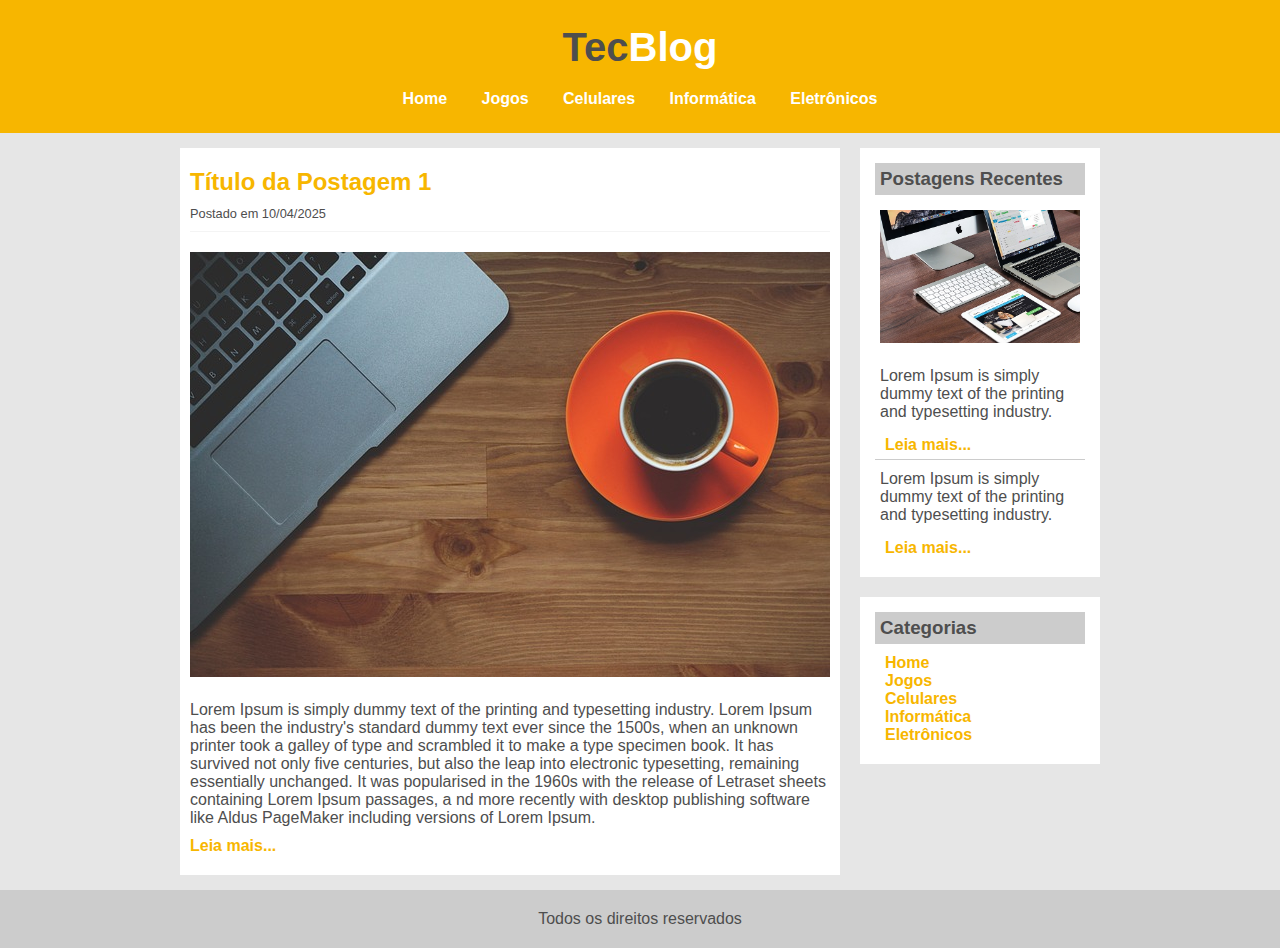
<file: Terceiro Projeto - TecBlog/index.html>
<!DOCTYPE html>
<html lang="en">
<head>
    <meta charset="UTF-8">
    <meta name="viewport" content="width=device-width, initial-scale=1.0">
    <link rel="stylesheet" href="style.css">
    <title>TecBlog - Home</title>
</head>
<body>
    <div id="head">
        <div id="logo">
            <div>
                <h1>Tec<span class="white">Blog</span></h1>
            </div>
        </div>
        <div id="lista-menu">
            <a href="index.html">Home</a>
            <a href="jogos.html">Jogos</a>
            <a href="celulares.html">Celulares</a>
            <a href="informatica.html">Informática</a>
            <a href="eletronicos.html">Eletrônicos</a>
        </div>
    </div>
    <div id="body">
        <div id="area-posts">
            <div class="post">
                <h2>Título da Postagem 1</h2>
                <div id="data-post">Postado em 10/04/2025</div>
                <img id="img1" src="imagens/imagem1.jpg">
                <p>
                    Lorem Ipsum is simply dummy text of the printing 
                    and typesetting industry. 
                    Lorem Ipsum has been the industry's standard 
                    dummy text ever since the 1500s, 
                    when an unknown printer took a galley of type 
                    and scrambled it to make a type specimen book. 
                    It has survived not only five centuries, 
                    but also the leap into electronic typesetting, 
                    remaining essentially unchanged. 
                    It was popularised in the 1960s with the release of 
                    Letraset sheets containing Lorem Ipsum passages, a
                    nd more recently with desktop publishing software 
                    like Aldus PageMaker including versions of Lorem Ipsum.
                </p>
                <a href="">Leia mais...</a>
            </div>
        </div>
        <div id="area-lateral">
            <div class="post-lateral">
                <h3>Postagens Recentes</h3>
                <img id="img2" src="imagens/imagem2.jpg">
                <div>
                    Lorem Ipsum is simply dummy text of the printing 
                    and typesetting industry. 
                </div>
                <div class="leia-mais"><a href="" >Leia mais...</a></div>
                <div>
                    Lorem Ipsum is simply dummy text of the printing 
                    and typesetting industry. 
                </div>
                <div><a href="">Leia mais...</a></div>
            </div>
            <div class="post-lateral">
                <h3>Categorias</h3>
                <div>
                    <a href="index.html">Home</a>
                    <br>
                    <a href="jogos.html">Jogos</a>
                    <br>
                    <a href="celulares.html">Celulares</a>
                    <br>
                    <a href="informatica.html">Informática</a>
                    <br>
                    <a href="eletronicos.html">Eletrônicos</a>
                </div>
            </div>
        </div>
    </div>
    <div id="rodape">
        Todos os direitos reservados
    </div>
</body>
</html>
</file>
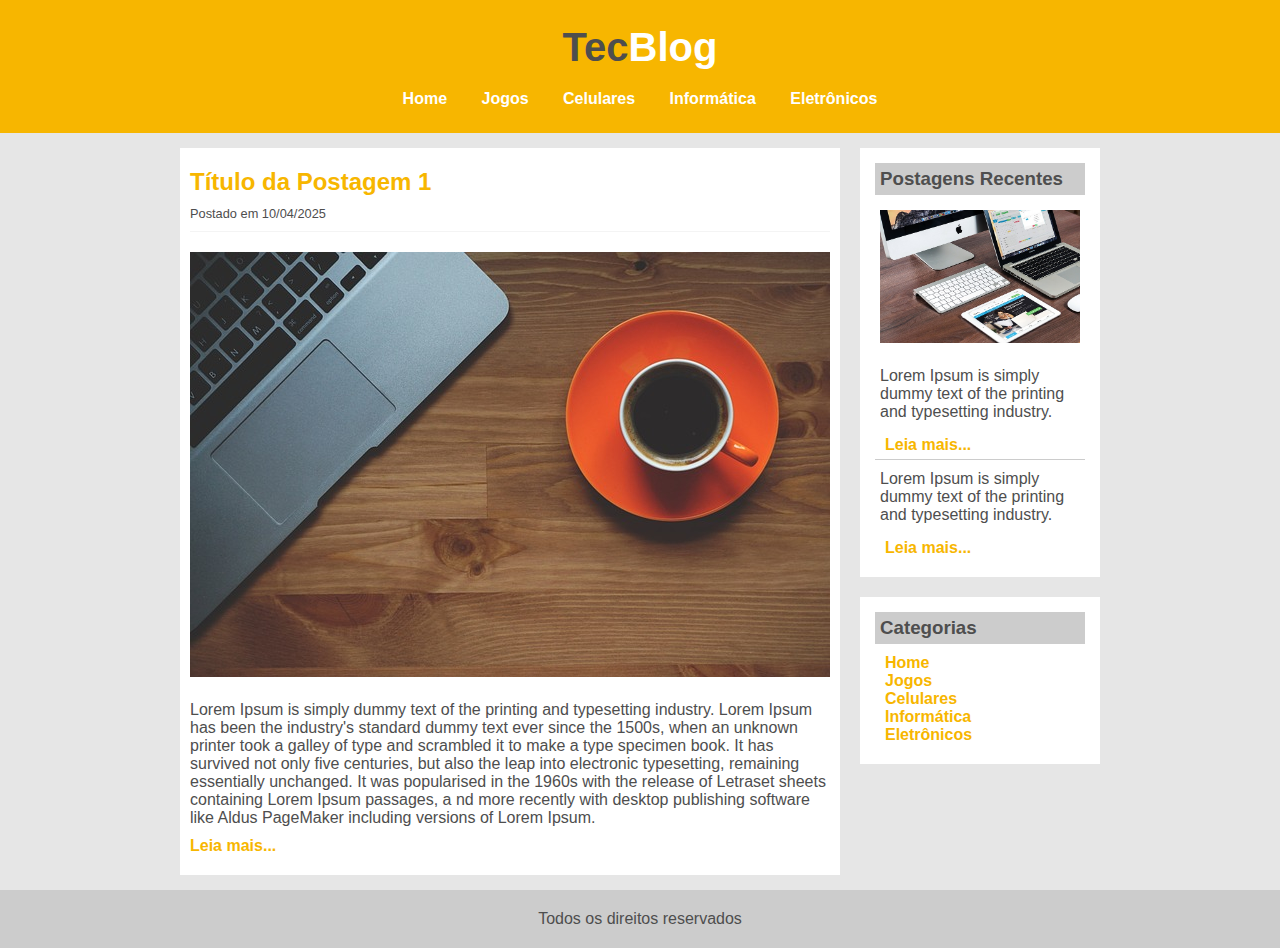
<file: Terceiro Projeto - TecBlog/celulares.html>
<!DOCTYPE html>
<html lang="en">
<head>
    <meta charset="UTF-8">
    <meta name="viewport" content="width=device-width, initial-scale=1.0">
    <link rel="stylesheet" href="style.css">
    <title>TecBlog - Celulares</title>
</head>
<body>
    <div id="head">
        <div id="logo">
            <div>
                <h1>Tec<span class="white">Blog</span></h1>
            </div>
        </div>
        <div id="lista-menu">
            <a href="index.html">Home</a>
            <a href="jogos.html">Jogos</a>
            <a href="celulares.html">Celulares</a>
            <a href="informatica.html">Informática</a>
            <a href="eletronicos.html">Eletrônicos</a>
        </div>
    </div>
    <div id="body">
        <div id="area-posts">
            <div class="post">
                <h2>Título da Postagem 1</h2>
                <div id="data-post">Postado em 10/04/2025</div>
                <img id="img1" src="imagens/imagem1.jpg">
                <p>
                    Lorem Ipsum is simply dummy text of the printing 
                    and typesetting industry. 
                    Lorem Ipsum has been the industry's standard 
                    dummy text ever since the 1500s, 
                    when an unknown printer took a galley of type 
                    and scrambled it to make a type specimen book. 
                    It has survived not only five centuries, 
                    but also the leap into electronic typesetting, 
                    remaining essentially unchanged. 
                    It was popularised in the 1960s with the release of 
                    Letraset sheets containing Lorem Ipsum passages, a
                    nd more recently with desktop publishing software 
                    like Aldus PageMaker including versions of Lorem Ipsum.
                </p>
                <a href="">Leia mais...</a>
            </div>
        </div>
        <div id="area-lateral">
            <div class="post-lateral">
                <h3>Postagens Recentes</h3>
                <img id="img2" src="imagens/imagem2.jpg">
                <div>
                    Lorem Ipsum is simply dummy text of the printing 
                    and typesetting industry. 
                </div>
                <div class="leia-mais"><a href="" >Leia mais...</a></div>
                <div>
                    Lorem Ipsum is simply dummy text of the printing 
                    and typesetting industry. 
                </div>
                <div><a href="">Leia mais...</a></div>
            </div>
            <div class="post-lateral">
                <h3>Categorias</h3>
                <div>
                    <a href="index.html">Home</a>
                    <br>
                    <a href="jogos.html">Jogos</a>
                    <br>
                    <a href="celulares.html">Celulares</a>
                    <br>
                    <a href="informatica.html">Informática</a>
                    <br>
                    <a href="eletronicos.html">Eletrônicos</a>
                </div>
            </div>
        </div>
    </div>
    <div id="rodape">
        Todos os direitos reservados
    </div>
</body>
</html>
</file>
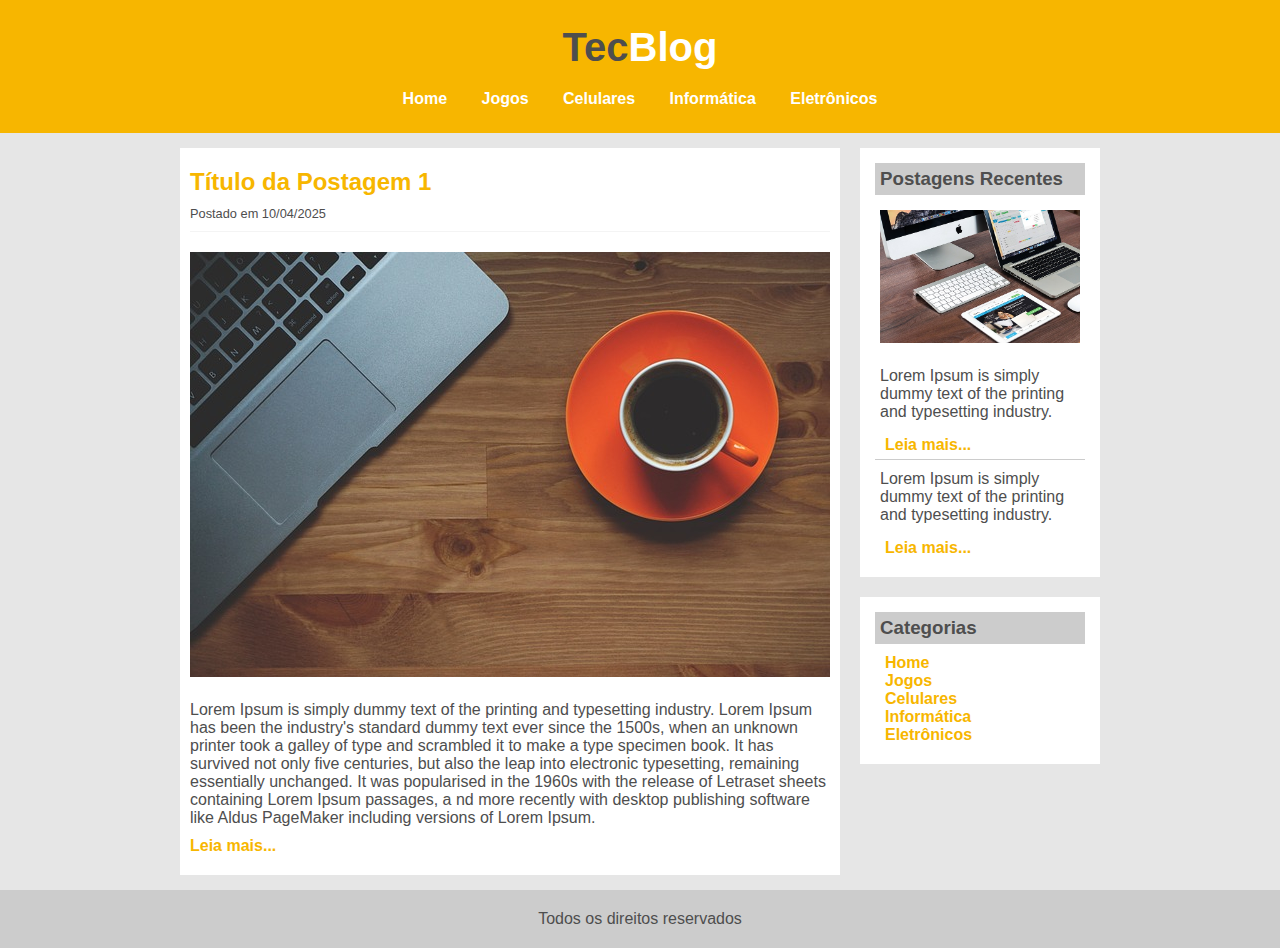
<file: Terceiro Projeto - TecBlog/eletronicos.html>
<!DOCTYPE html>
<html lang="en">
<head>
    <meta charset="UTF-8">
    <meta name="viewport" content="width=device-width, initial-scale=1.0">
    <link rel="stylesheet" href="style.css">
    <title>TecBlog - Elêtronicos</title>
</head>
<body>
    <div id="head">
        <div id="logo">
            <div>
                <h1>Tec<span class="white">Blog</span></h1>
            </div>
        </div>
        <div id="lista-menu">
            <a href="index.html">Home</a>
            <a href="jogos.html">Jogos</a>
            <a href="celulares.html">Celulares</a>
            <a href="informatica.html">Informática</a>
            <a href="eletronicos.html">Eletrônicos</a>
        </div>
    </div>
    <div id="body">
        <div id="area-posts">
            <div class="post">
                <h2>Título da Postagem 1</h2>
                <div id="data-post">Postado em 10/04/2025</div>
                <img id="img1" src="imagens/imagem1.jpg">
                <p>
                    Lorem Ipsum is simply dummy text of the printing 
                    and typesetting industry. 
                    Lorem Ipsum has been the industry's standard 
                    dummy text ever since the 1500s, 
                    when an unknown printer took a galley of type 
                    and scrambled it to make a type specimen book. 
                    It has survived not only five centuries, 
                    but also the leap into electronic typesetting, 
                    remaining essentially unchanged. 
                    It was popularised in the 1960s with the release of 
                    Letraset sheets containing Lorem Ipsum passages, a
                    nd more recently with desktop publishing software 
                    like Aldus PageMaker including versions of Lorem Ipsum.
                </p>
                <a href="">Leia mais...</a>
            </div>
        </div>
        <div id="area-lateral">
            <div class="post-lateral">
                <h3>Postagens Recentes</h3>
                <img id="img2" src="imagens/imagem2.jpg">
                <div>
                    Lorem Ipsum is simply dummy text of the printing 
                    and typesetting industry. 
                </div>
                <div class="leia-mais"><a href="" >Leia mais...</a></div>
                <div>
                    Lorem Ipsum is simply dummy text of the printing 
                    and typesetting industry. 
                </div>
                <div><a href="">Leia mais...</a></div>
            </div>
            <div class="post-lateral">
                <h3>Categorias</h3>
                <div>
                    <a href="index.html">Home</a>
                    <br>
                    <a href="jogos.html">Jogos</a>
                    <br>
                    <a href="celulares.html">Celulares</a>
                    <br>
                    <a href="informatica.html">Informática</a>
                    <br>
                    <a href="eletronicos.html">Eletrônicos</a>
                </div>
            </div>
        </div>
    </div>
    <div id="rodape">
        Todos os direitos reservados
    </div>
</body>
</html>
</file>
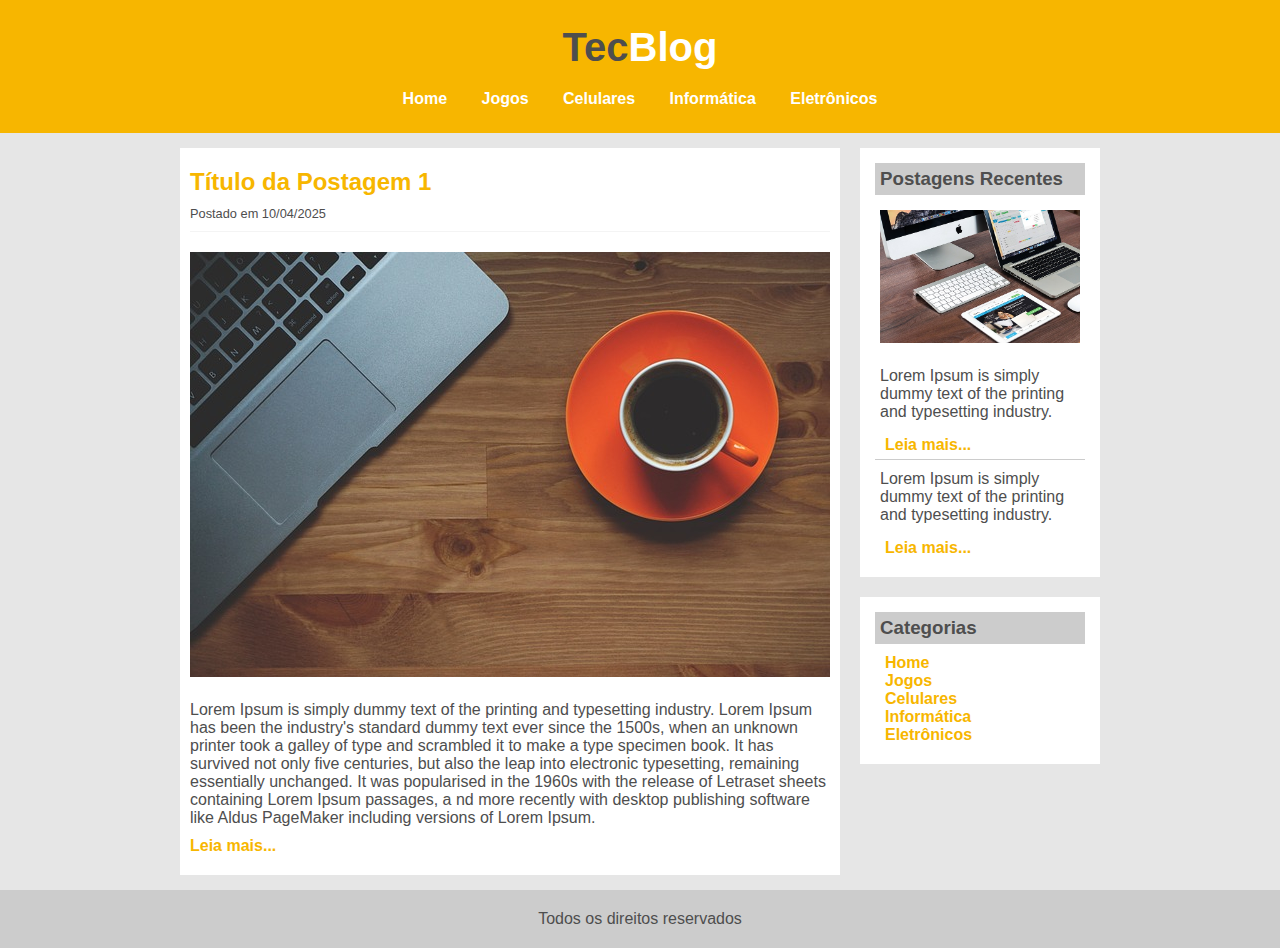
<file: Terceiro Projeto - TecBlog/informatica.html>
<!DOCTYPE html>
<html lang="en">
<head>
    <meta charset="UTF-8">
    <meta name="viewport" content="width=device-width, initial-scale=1.0">
    <link rel="stylesheet" href="style.css">
    <title>TecBlog - Informática</title>
</head>
<body>
    <div id="head">
        <div id="logo">
            <div>
                <h1>Tec<span class="white">Blog</span></h1>
            </div>
        </div>
        <div id="lista-menu">
            <a href="index.html">Home</a>
            <a href="jogos.html">Jogos</a>
            <a href="celulares.html">Celulares</a>
            <a href="informatica.html">Informática</a>
            <a href="eletronicos.html">Eletrônicos</a>
        </div>
    </div>
    <div id="body">
        <div id="area-posts">
            <div class="post">
                <h2>Título da Postagem 1</h2>
                <div id="data-post">Postado em 10/04/2025</div>
                <img id="img1" src="imagens/imagem1.jpg">
                <p>
                    Lorem Ipsum is simply dummy text of the printing 
                    and typesetting industry. 
                    Lorem Ipsum has been the industry's standard 
                    dummy text ever since the 1500s, 
                    when an unknown printer took a galley of type 
                    and scrambled it to make a type specimen book. 
                    It has survived not only five centuries, 
                    but also the leap into electronic typesetting, 
                    remaining essentially unchanged. 
                    It was popularised in the 1960s with the release of 
                    Letraset sheets containing Lorem Ipsum passages, a
                    nd more recently with desktop publishing software 
                    like Aldus PageMaker including versions of Lorem Ipsum.
                </p>
                <a href="">Leia mais...</a>
            </div>
        </div>
        <div id="area-lateral">
            <div class="post-lateral">
                <h3>Postagens Recentes</h3>
                <img id="img2" src="imagens/imagem2.jpg">
                <div>
                    Lorem Ipsum is simply dummy text of the printing 
                    and typesetting industry. 
                </div>
                <div class="leia-mais"><a href="" >Leia mais...</a></div>
                <div>
                    Lorem Ipsum is simply dummy text of the printing 
                    and typesetting industry. 
                </div>
                <div><a href="">Leia mais...</a></div>
            </div>
            <div class="post-lateral">
                <h3>Categorias</h3>
                <div>
                    <a href="index.html">Home</a>
                    <br>
                    <a href="jogos.html">Jogos</a>
                    <br>
                    <a href="celulares.html">Celulares</a>
                    <br>
                    <a href="informatica.html">Informática</a>
                    <br>
                    <a href="eletronicos.html">Eletrônicos</a>
                </div>
            </div>
        </div>
    </div>
    <div id="rodape">
        Todos os direitos reservados
    </div>
</body>
</html>
</file>
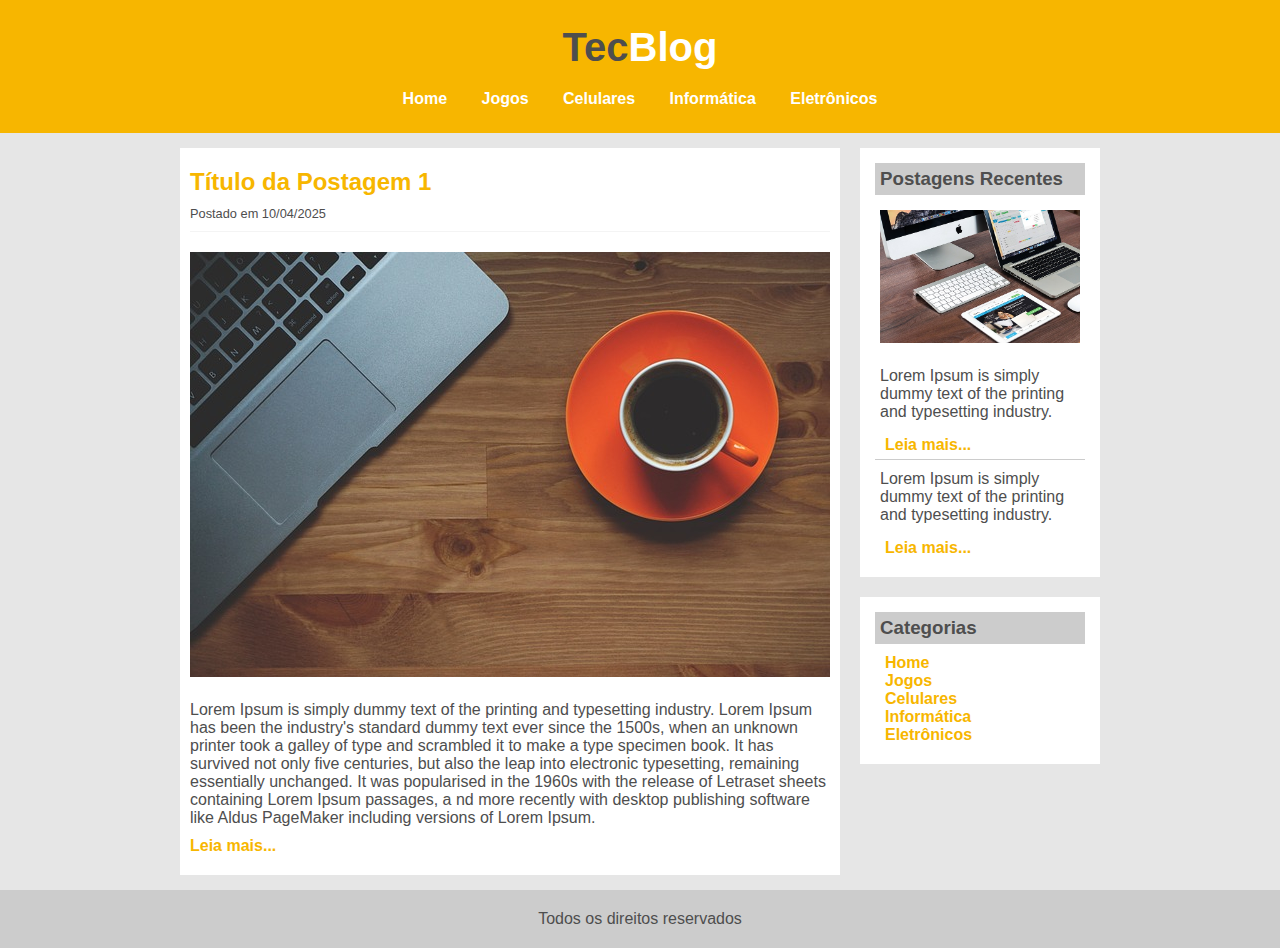
<file: Terceiro Projeto - TecBlog/jogos.html>
<!DOCTYPE html>
<html lang="en">
<head>
    <meta charset="UTF-8">
    <meta name="viewport" content="width=device-width, initial-scale=1.0">
    <link rel="stylesheet" href="style.css">
    <title>TecBlog - Jogos</title>
</head>
<body>
    <div id="head">
        <div id="logo">
            <div>
                <h1>Tec<span class="white">Blog</span></h1>
            </div>
        </div>
        <div id="lista-menu">
            <a href="index.html">Home</a>
            <a href="jogos.html">Jogos</a>
            <a href="celulares.html">Celulares</a>
            <a href="informatica.html">Informática</a>
            <a href="eletronicos.html">Eletrônicos</a>
        </div>
    </div>
    <div id="body">
        <div id="area-posts">
            <div class="post">
                <h2>Título da Postagem 1</h2>
                <div id="data-post">Postado em 10/04/2025</div>
                <img id="img1" src="imagens/imagem1.jpg">
                <p>
                    Lorem Ipsum is simply dummy text of the printing 
                    and typesetting industry. 
                    Lorem Ipsum has been the industry's standard 
                    dummy text ever since the 1500s, 
                    when an unknown printer took a galley of type 
                    and scrambled it to make a type specimen book. 
                    It has survived not only five centuries, 
                    but also the leap into electronic typesetting, 
                    remaining essentially unchanged. 
                    It was popularised in the 1960s with the release of 
                    Letraset sheets containing Lorem Ipsum passages, a
                    nd more recently with desktop publishing software 
                    like Aldus PageMaker including versions of Lorem Ipsum.
                </p>
                <a href="">Leia mais...</a>
            </div>
        </div>
        <div id="area-lateral">
            <div class="post-lateral">
                <h3>Postagens Recentes</h3>
                <img id="img2" src="imagens/imagem2.jpg">
                <div>
                    Lorem Ipsum is simply dummy text of the printing 
                    and typesetting industry. 
                </div>
                <div class="leia-mais"><a href="" >Leia mais...</a></div>
                <div>
                    Lorem Ipsum is simply dummy text of the printing 
                    and typesetting industry. 
                </div>
                <div><a href="">Leia mais...</a></div>
            </div>
            <div class="post-lateral">
                <h3>Categorias</h3>
                <div>
                    <a href="index.html">Home</a>
                    <br>
                    <a href="jogos.html">Jogos</a>
                    <br>
                    <a href="celulares.html">Celulares</a>
                    <br>
                    <a href="informatica.html">Informática</a>
                    <br>
                    <a href="eletronicos.html">Eletrônicos</a>
                </div>
            </div>
        </div>
    </div>
    <div id="rodape">
        Todos os direitos reservados
    </div>
</body>
</html>
</file>
<file: Terceiro Projeto - TecBlog/style.css>
/* Reset básico */
* {
    margin: 0;
    padding: 0;
    box-sizing: border-box;
}

/* Corpo da página */
body {
    font-size: 1em;
    font-family: 'Trebuchet MS', 'Lucida Sans Unicode', 'Lucida Grande', 'Lucida Sans', Arial, sans-serif;
    background-color: #e6e6e6;
    color: #4e4e4e;
}

/* Cabeçalho */
#head {
    background-color: #f7b600;
    padding: 15px;
    text-align: center;
}

#logo,
#lista-menu {
    padding: 10px;
}

/* Links gerais */
a {
    padding: 5px;
    margin: 10px;
    text-decoration: none;
    font-weight: bold;
    border-radius: 5px;
}

#head a:link,
#head a:visited {
    color: white;
}

#head a:hover {
    color: #f7b600;
    background-color: white;
}

/* Cores auxiliares */
.white {
    color: white;
}

/* Layout principal */
#body {
    width: 920px;
    margin: 15px auto;
    display: flex;
    gap: 20px;
}

/* Área de posts */
#area-posts {
    background-color: white;
    width: 660px;
}

.post {
    margin: 20px 0;
}

.post * {
    margin: 10px;
}

#data-post {
    font-size: 0.8em;
    padding-bottom: 10px;
    margin-bottom: 10px;
    border-bottom: 1px solid #f4f4f4;
}

.post a,
.post-lateral a {
    color: #f7b600;
    padding: 0;
}

.post a:hover,
.post-lateral a:hover {
    text-decoration: underline;
}

/* Área lateral */
#area-lateral {
    width: 240px;
}

.post-lateral {
    padding: 10px;
    background-color: white;
    margin-bottom: 20px;
}

.post-lateral * {
    margin: 5px;
    padding: 5px;
}

#img2 {
    width: 210px;
}

/* Tipografia */
h1 {
    font-size: 2.5em;
}

h2 {
    color: #f7b600;
}

h3 {
    color: #4e4e4e;
    background-color: #ccc;
    padding: 5px;
}

/* Rodapé */
#rodape {
    clear: both;
    text-align: center;
    background-color: #ccc;
    padding: 20px;
}

/* Botão/Link "leia mais" */
.leia-mais {
    border-bottom: 1px solid #ccc;
}
</file>
